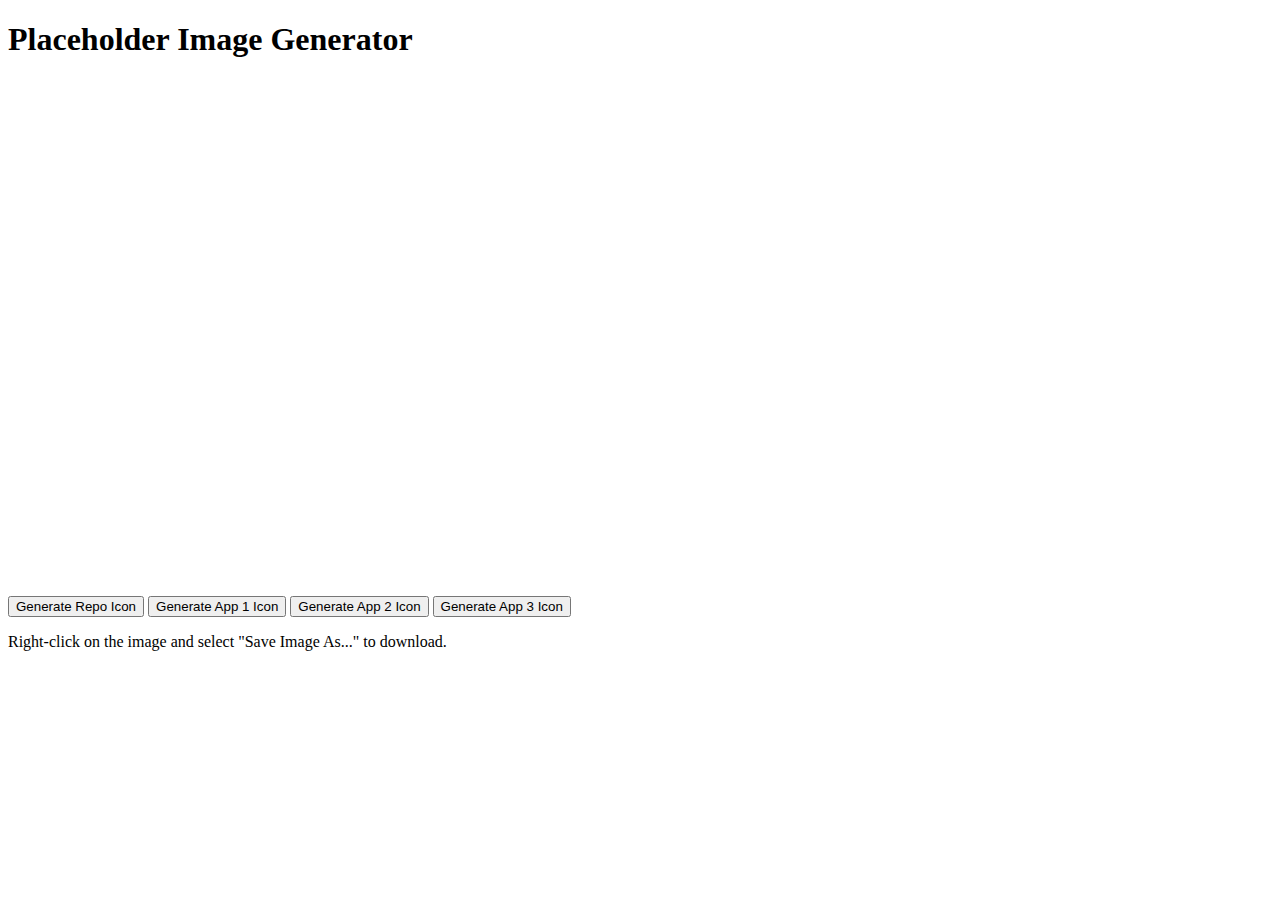
<file: generate-placeholders.html>
<!DOCTYPE html>
<html>
<head>
    <title>Generate Placeholder Images</title>
</head>
<body>
    <h1>Placeholder Image Generator</h1>
    <canvas id="canvas" width="512" height="512"></canvas>
    <div>
        <button onclick="generateIcon('repo-icon', '#FF9500')">Generate Repo Icon</button>
        <button onclick="generateIcon('app1', '#FF9500')">Generate App 1 Icon</button>
        <button onclick="generateIcon('app2', '#007AFF')">Generate App 2 Icon</button>
        <button onclick="generateIcon('app3', '#5AC8FA')">Generate App 3 Icon</button>
    </div>
    <p>Right-click on the image and select "Save Image As..." to download.</p>

    <script>
        function generateIcon(name, color) {
            const canvas = document.getElementById('canvas');
            const ctx = canvas.getContext('2d');
            
            // Clear canvas
            ctx.clearRect(0, 0, canvas.width, canvas.height);
            
            // Draw rounded rectangle background
            ctx.fillStyle = color;
            roundRect(ctx, 0, 0, canvas.width, canvas.height, 100, true);
            
            // Draw text
            ctx.fillStyle = 'white';
            ctx.font = 'bold 80px Arial';
            ctx.textAlign = 'center';
            ctx.textBaseline = 'middle';
            ctx.fillText(name, canvas.width / 2, canvas.height / 2);
            
            // Convert to image
            const dataURL = canvas.toDataURL('image/png');
            
            // Create download link
            const a = document.createElement('a');
            a.href = dataURL;
            a.download = `${name}.png`;
            a.click();
        }
        
        // Function to draw rounded rectangle
        function roundRect(ctx, x, y, width, height, radius, fill) {
            if (typeof radius === 'undefined') {
                radius = 5;
            }
            ctx.beginPath();
            ctx.moveTo(x + radius, y);
            ctx.lineTo(x + width - radius, y);
            ctx.quadraticCurveTo(x + width, y, x + width, y + radius);
            ctx.lineTo(x + width, y + height - radius);
            ctx.quadraticCurveTo(x + width, y + height, x + width - radius, y + height);
            ctx.lineTo(x + radius, y + height);
            ctx.quadraticCurveTo(x, y + height, x, y + height - radius);
            ctx.lineTo(x, y + radius);
            ctx.quadraticCurveTo(x, y, x + radius, y);
            ctx.closePath();
            if (fill) {
                ctx.fill();
            }
        }
    </script>
</body>
</html>
</file>
